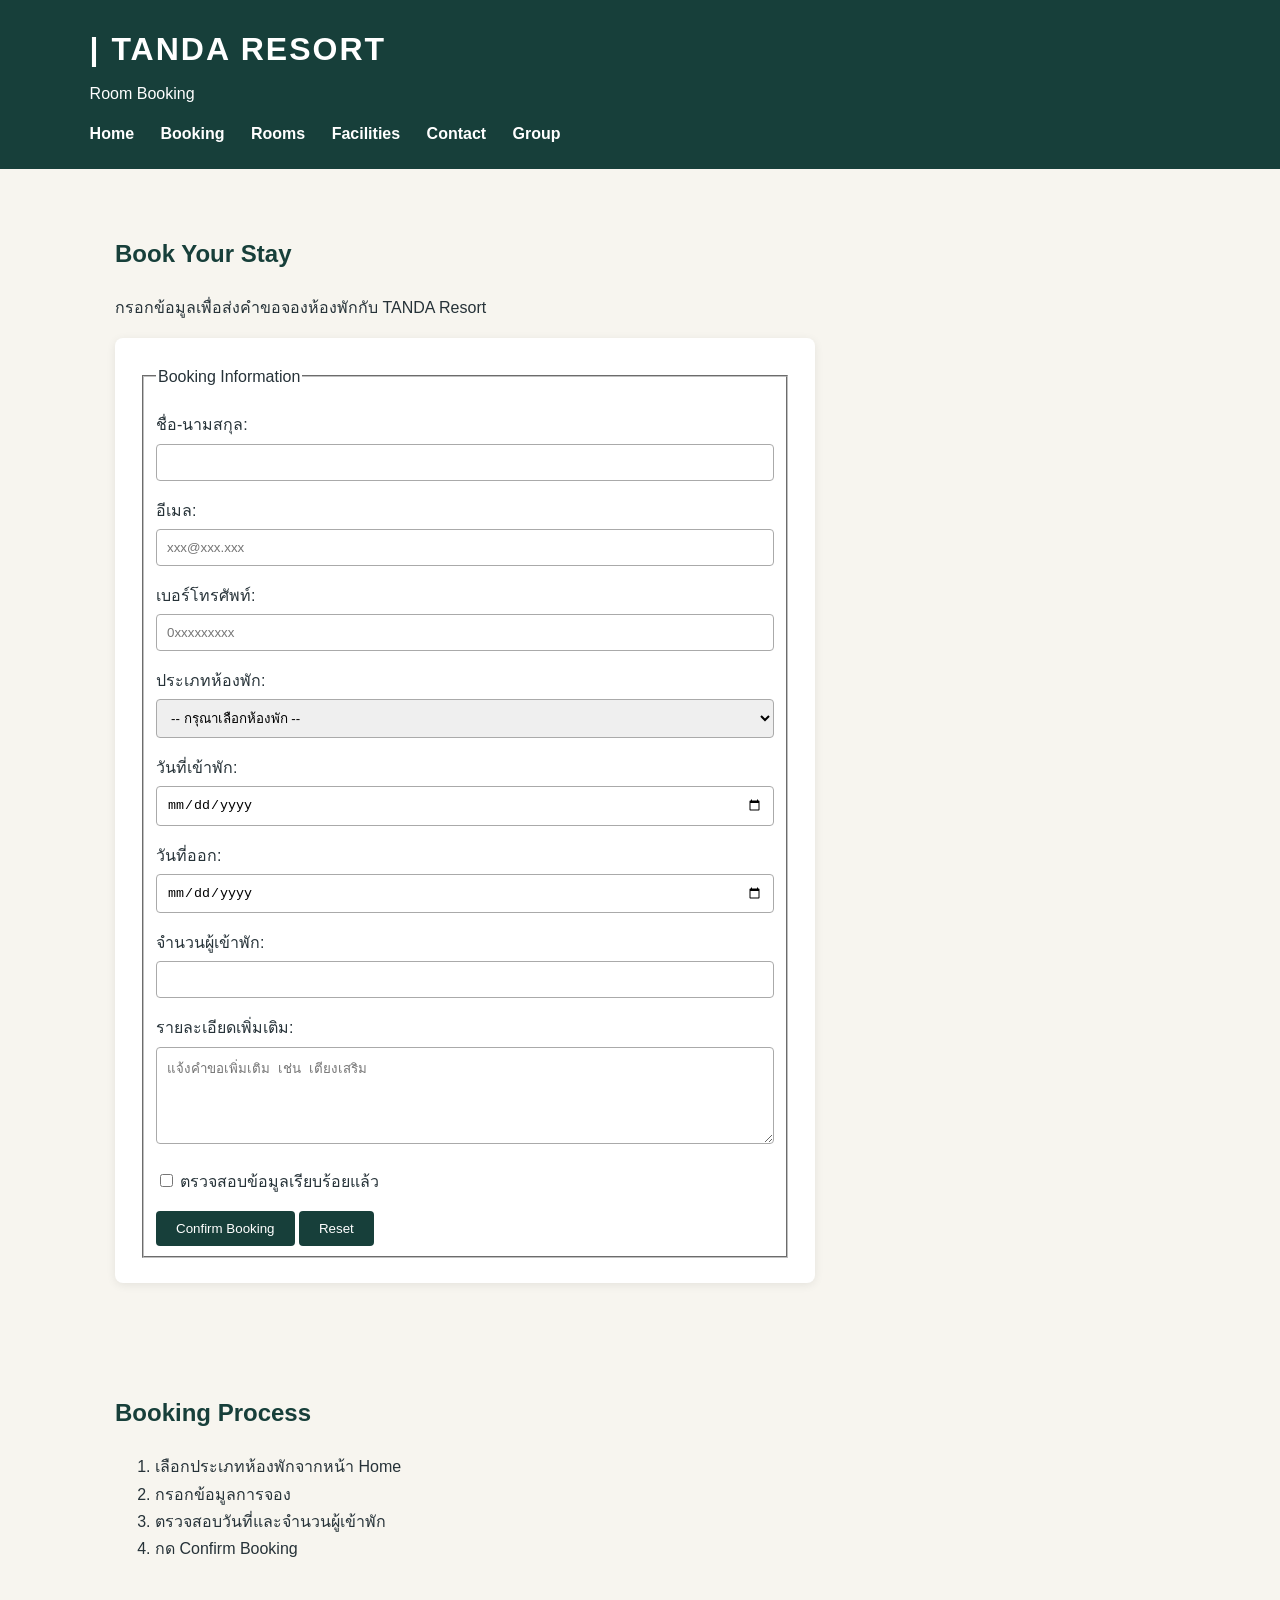
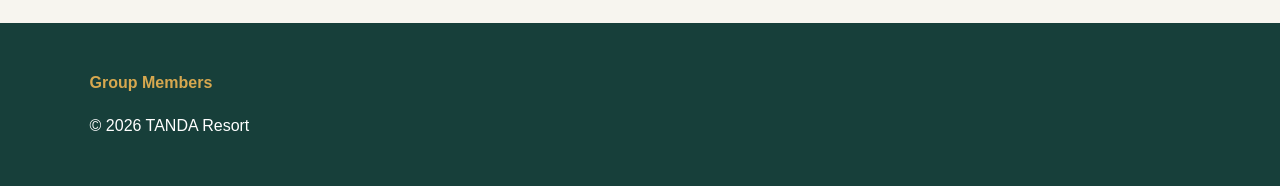
<file: booking.html>
<!DOCTYPE html>
<html lang="th">
<head>
    <meta charset="UTF-8">
    <meta name="viewport" content="width=device-width, initial-scale=1.0">
    <meta name="description" content="TANDA Resort - แบบฟอร์มจองห้องพัก">
    <title>TANDA Resort | Booking</title>
    <link rel="stylesheet" href="style.css">
</head>
<body>

<header>
    <h1>| TANDA RESORT</h1>
    <p>Room Booking</p>
    <nav>
        <a href="index.html">Home</a>
        <a href="booking.html">Booking</a>
        <a href="index.html#rooms">Rooms</a>
        <a href="index.html#facilities">Facilities</a>
        <a href="index.html#contact">Contact</a>
        <a href="group.html">Group</a>
    </nav>
</header>

<main>
    <section>
        <h2>Book Your Stay</h2>
        <p>กรอกข้อมูลเพื่อส่งคำขอจองห้องพักกับ TANDA Resort</p>

        <form action="payment.html" method="GET">
            <fieldset>
                <legend>Booking Information</legend>

                <p>
                    <label for="name">ชื่อ-นามสกุล:</label>
                    <input type="text" id="name" name="name" required>
                </p>

                <p>
                    <label for="email">อีเมล:</label>
                    <input type="email" id="email" name="email" required placeholder="xxx@xxx.xxx">
                </p>

                <p>
                    <label for="phone">เบอร์โทรศัพท์:</label>
                    <input type="tel" id="phone" name="phone" required placeholder="0xxxxxxxxx">
                </p>

                <p>
                    <label for="room">ประเภทห้องพัก:</label>
                    <select id="room" name="room" required>
                        <option value="">-- กรุณาเลือกห้องพัก --</option>
                        <option value="deluxe">Deluxe Room - 2,500 บาท</option>
                        <option value="family">Family Room - 3,500 บาท</option>
                        <option value="pool-villa">Pool Villa - 4,500 บาท</option>
                    </select>
                </p>

                <p>
                    <label for="checkin">วันที่เข้าพัก:</label>
                    <input type="date" id="checkin" name="checkin" required>
                </p>

                <p>
                    <label for="checkout">วันที่ออก:</label>
                    <input type="date" id="checkout" name="checkout" required>
                </p>

                <p>
                    <label for="guests">จำนวนผู้เข้าพัก:</label>
                    <input type="number" id="guests" name="guests" min="1" max="10" required>
                </p>

                <p>
                    <label for="message">รายละเอียดเพิ่มเติม:</label>
                    <textarea id="message" name="message" rows="5"
                              placeholder="แจ้งคำขอเพิ่มเติม เช่น เตียงเสริม"></textarea>
                </p>

                <p>
                    <input type="checkbox" id="confirm" name="confirm" value="yes" required>
                    <label for="confirm">ตรวจสอบข้อมูลเรียบร้อยแล้ว</label>
                </p>

                <button type="submit">Confirm Booking</button>
                <button type="reset">Reset</button>
            </fieldset>
        </form>
    </section>

    <section>
        <h2>Booking Process</h2>
        <ol>
            <li>เลือกประเภทห้องพักจากหน้า Home</li>
            <li>กรอกข้อมูลการจอง</li>
            <li>ตรวจสอบวันที่และจำนวนผู้เข้าพัก</li>
            <li>กด Confirm Booking</li>
        </ol>
    </section>
</main>

<footer>
    <p><a href="group.html">Group Members</a></p>
    <p>&copy; 2026 TANDA Resort</p>
</footer>

<script>
    const checkinInput = document.getElementById('checkin');
    const checkoutInput = document.getElementById('checkout');

    // เมื่อมีการเลือกวันที่เข้าพัก
    checkinInput.addEventListener('change', function() {
        const checkinDate = new Date(this.value);

        if (this.value) {
            // คำนวณวันถัดไปอย่างน้อย 1 วัน สำหรับวันเช็คเอาต์
            const nextDay = new Date(checkinDate);
            nextDay.setDate(nextDay.getDate() + 1);

            // แปลงให้อยู่ในรูปแบบ YYYY-MM-DD เพื่อใส่ในแอตทริบิวต์ min
            const minDate = nextDay.toISOString().split('T')[0];
            checkoutInput.min = minDate;

            // ถ้าวันที่ออกเดิมที่เคยเลือกไว้ น้อยกว่าหรือเท่ากับวันที่เข้าพักใหม่ ให้รีเซ็ตค่าทิ้ง
            if (checkoutInput.value && checkoutInput.value <= this.value) {
                checkoutInput.value = minDate;
            }
        } else {
            // ถ้าลบวันที่เข้าออก ก็ยกเลิกข้อจำกัด min
            checkoutInput.removeAttribute('min');
        }
    });
</script>

</body>
</html>
</file>
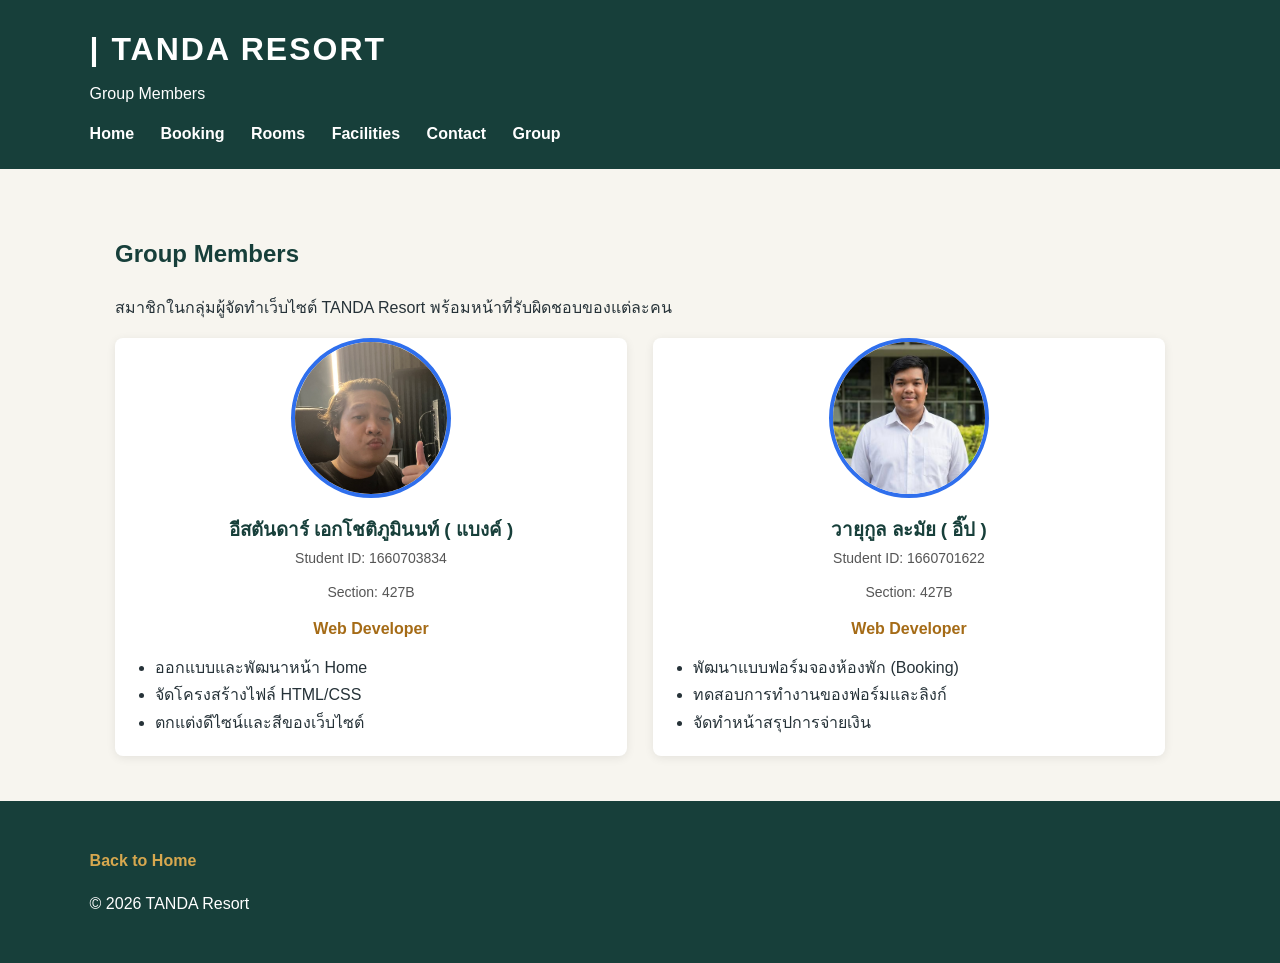
<file: group.html>
<!DOCTYPE html>
<html lang="th">
<head>
    <meta charset="UTF-8">
    <meta name="viewport" content="width=device-width, initial-scale=1.0">
    <meta name="description" content="TANDA Resort - รายชื่อสมาชิกกลุ่ม">
    <title>TANDA Resort | Group Members</title>
    <link rel="stylesheet" href="style.css">
</head>
<body>

<header>
    <h1>| TANDA RESORT</h1>
    <p>Group Members</p>
    <nav>
        <a href="index.html">Home</a>
        <a href="booking.html">Booking</a>
        <a href="index.html#rooms">Rooms</a>
        <a href="index.html#facilities">Facilities</a>
        <a href="index.html#contact">Contact</a>
        <a href="group.html">Group</a>
    </nav>
</header>

<main>
    <section>
        <h2>Group Members</h2>
        <p>สมาชิกในกลุ่มผู้จัดทำเว็บไซต์ TANDA Resort พร้อมหน้าที่รับผิดชอบของแต่ละคน</p>

        <div class="members">
            <article class="member-card">
                <img src="Mypic1.jpg"
                     alt="รูปโปรไฟล์ นาย Bank">
                <h3>อีสตันดาร์ เอกโชติภูมินนท์ ( แบงค์ )</h3>
                <p class="student-id">Student ID: 1660703834</p>
                <p class="student-id">Section: 427B</p>
                <p class="role">Web Developer</p>

                <ul>
                    <li>ออกแบบและพัฒนาหน้า Home</li>
                    <li>จัดโครงสร้างไฟล์ HTML/CSS</li>
                    <li>ตกแต่งดีไซน์และสีของเว็บไซต์</li>
                </ul>
            </article>

            <article class="member-card">
                <img src="IPPO1.jpg"
                     alt="รูปโปรไฟล์ นาย IPPO">
                <h3>วายุกูล ละมัย ( อิ๊ป )</h3>
                <p class="student-id">Student ID: 1660701622</p>
                <p class="student-id">Section: 427B</p>
                <p class="role">Web Developer</p>
                
                <ul>
                    <li>พัฒนาแบบฟอร์มจองห้องพัก (Booking)</li>
                    <li>ทดสอบการทำงานของฟอร์มและลิงก์</li>
                    <li>จัดทำหน้าสรุปการจ่ายเงิน</li>
                </ul>
            </article>
        </div>
    </section>
</main>

<footer>
    <p><a href="index.html">Back to Home</a></p>
    <p>&copy; 2026 TANDA Resort</p>
</footer>

</body>
</html>
</file>
<file: style.css>
* { box-sizing: border-box; }
body {
    margin: 0;
    font-family: Arial, "Noto Sans Thai", sans-serif;
    line-height: 1.7;
    color: #263238;
    background: #f7f5ef;
}
header {
    background: #173f3a;
    color: white;
    padding: 22px 7%;
}
header h1 { margin: 0; letter-spacing: 2px; }
header p { margin: 4px 0 12px; }
nav a {
    color: white;
    text-decoration: none;
    margin-right: 22px;
    font-weight: bold;
}
nav a:hover { text-decoration: underline; }
.hero {
    min-height: 420px;
    padding: 90px 8%;
    color: white;
    background:
        linear-gradient(rgba(0,0,0,.35), rgba(0,0,0,.35)),
        url("https://images.unsplash.com/photo-1564501049412-61c2a3083791?auto=format&fit=crop&w=1600&q=85")
        center/cover;
}
.hero h2 { font-size: 42px; margin-bottom: 8px; color: white; }
.button {
    display: inline-block;
    background: #d7a84f;
    color: #173f3a;
    padding: 10px 22px;
    text-decoration: none;
    font-weight: bold;
    border-radius: 5px;
}
section { max-width: 1100px; margin: auto; padding: 45px 25px; }
h2 { color: #173f3a; }
.cards {
    display: flex;
    gap: 22px;
    flex-wrap: wrap;
}
.card {
    background: white;
    border-radius: 8px;
    overflow: hidden;
    flex: 1 1 280px;
    box-shadow: 0 2px 10px rgba(0,0,0,.08);
}
.card img { width: 100%; height: 190px; object-fit: cover; }
.card div { padding: 18px; }
.price { font-size: 21px; font-weight: bold; color: #a56b16; }
table {
    width: 100%;
    border-collapse: collapse;
    background: white;
}
th, td { border: 1px solid #bbb; padding: 12px; text-align: left; }
th { background: #e8e1cf; }
form {
    background: white;
    padding: 25px;
    border-radius: 8px;
    max-width: 700px;
    box-shadow: 0 2px 10px rgba(0,0,0,.08);
}
input, select, textarea {
    width: 100%;
    padding: 10px;
    margin-top: 5px;
    border: 1px solid #aaa;
    border-radius: 4px;
}
input[type="checkbox"] { width: auto; }
button {
    padding: 10px 20px;
    border: 0;
    border-radius: 4px;
    background: #173f3a;
    color: white;
    cursor: pointer;
}
footer {
    background: #173f3a;
    color: white;
    padding: 30px 7%;
}
footer a { color: #d7a84f; text-decoration: none; font-weight: bold; }
footer a:hover { text-decoration: underline; }

.members {
    display: flex;
    gap: 26px;
    flex-wrap: wrap;
}
.member-card {
    background: white;
    border-radius: 8px;
    overflow: hidden;
    flex: 1 1 260px;
    box-shadow: 0 2px 10px rgba(0,0,0,.08);
    text-align: center;
    padding-bottom: 20px;
}
.member-card img {
    width: 160px;
    height: 160px;
    object-fit: cover;
    display: block;
    margin: 0 auto;
    border-radius: 50%;
    border: 4px solid #2f6fed;
}

.member-card h3 { margin: 16px 0 2px; color: #173f3a; }
.member-card .role { color: #a56b16; font-weight: bold; margin: 0 0 12px; }
.member-card ul {
    text-align: left;
    margin: 0 22px;
    padding-left: 18px;
}
.member-card .student-id {
    font-size: 14px;
    color: #555;
    margin: 0 0 10px;
}
@media (max-width: 700px) {
    .hero h2 { font-size: 30px; }
    nav a { display: inline-block; margin-bottom: 5px; }
}

.payment-container {
            display: flex;
            gap: 25px;
            flex-wrap: wrap;
            align-items: flex-start;
        }
        .order-summary {
            background: white;
            padding: 25px;
            border-radius: 8px;
            box-shadow: 0 2px 10px rgba(0,0,0,.08);
            flex: 1 1 300px;
        }
        .order-summary table {
            margin: 15px 0;
        }
        .order-summary th, .order-summary td {
            padding: 10px;
        }
        .payment-methods {
            display: flex;
            gap: 15px;
            margin: 10px 0 20px;
            flex-wrap: wrap;
        }
        .payment-method-item {
            display: flex;
            align-items: center;
            gap: 6px;
            cursor: pointer;
            background: #f7f5ef;
            padding: 10px 16px;
            border-radius: 5px;
            border: 1px solid #ddd;
            font-weight: bold;
        }
        .payment-method-item input[type="radio"] {
            width: auto;
            margin: 0;
        }
        .form-group {
            margin-bottom: 16px;
        }
        .form-row {
            display: flex;
            gap: 15px;
        }
        .form-row .form-group {
            flex: 1;
        }
        .btn-submit {
            width: 100%;
            background: #d7a84f;
            color: #173f3a;
            font-size: 16px;
            font-weight: bold;
            padding: 12px;
            transition: opacity 0.2s;
            margin-top: 15px;
        }
        .btn-submit:hover {
            opacity: 0.9;
        }

        /* คลาสสำหรับซ่อนกล่องที่ไม่ได้เลือก */
        .payment-tab-content {
            display: none;
            padding: 15px;
            background: #faf9f6;
            border-radius: 6px;
            border: 1px dashed #ccc;
            margin-bottom: 15px;
        }
        /* แสดงเฉพาะกล่องที่มีคลาส active */
        .payment-tab-content.active {
            display: block;
        }
        .qr-box {
            text-align: center;
            padding: 10px 0;
        }
        .qr-box img {
            width: 180px;
            height: 180px;
            border: 1px solid #ddd;
            border-radius: 6px;
            margin-bottom: 10px;
        }
        .bank-info {
            background: white;
            padding: 15px;
            border-radius: 6px;
            border-left: 4px solid #173f3a;
            margin-bottom: 12px;
        }
</file>
